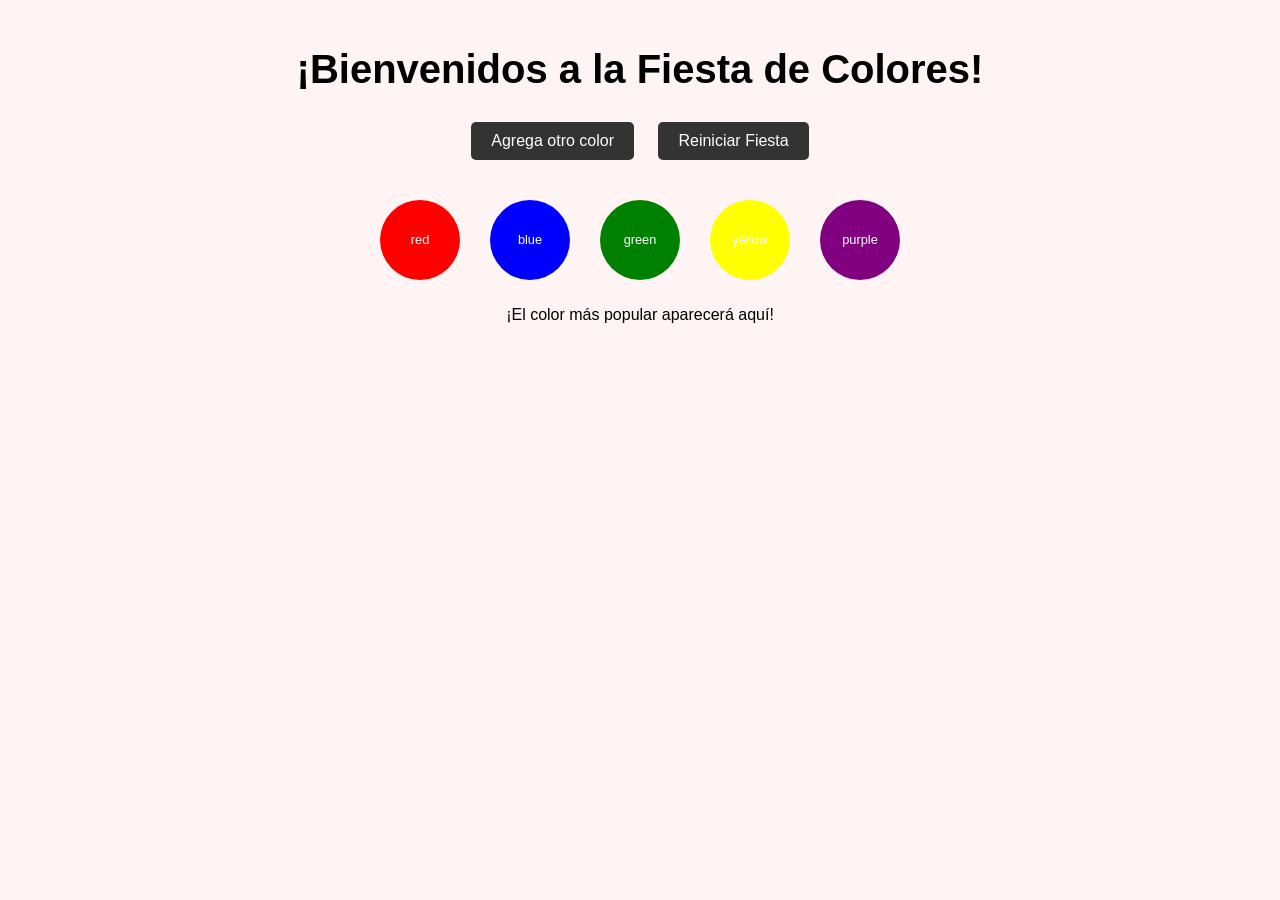
<file: estructura.html>
<!DOCTYPE html>
<html lang="es">
<head>
  <meta charset="UTF-8">
  <meta name="viewport" content="width=device-width, initial-scale=1.0">
  <title>Fiesta de Colores</title>
  <link rel="stylesheet" href="styles.css">
</head>
<body>
  <h1 id="party-title">¡Bienvenidos a la Fiesta de Colores!</h1>
  <div id="controls">
    <button id="add-color-btn">Agrega otro color</button>
    <button id="reset-btn">Reiniciar Fiesta</button>
  </div>
  <div id="color-palette"></div>
  <p id="popular-color">¡El color más popular aparecerá aquí!</p>

  <script src="script.js"></script>
</body>
</html>
</file>
<file: styles.css>
/* Estilos generales */
body {
    font-family: Arial, sans-serif;
    text-align: center;
    margin: 0;
    padding: 20px;
    background: linear-gradient(to right, #fff4f4, #fff4f4);
  }
  
  #party-title {
    font-size: 2.5em;
    margin-bottom: 20px;
  }
  
  #controls {
    margin-bottom: 20px;
  }
  
  button {
    margin: 10px;
    padding: 10px 20px;
    font-size: 1em;
    cursor: pointer;
    border: none;
    border-radius: 5px;
    background-color: #333;
    color: #fff;
    transition: background-color 0.3s, transform 0.2s;
  }
  
  button:hover {
    background-color: #555;
    transform: scale(1.1);
  }
  
  #color-palette {
    display: flex;
    flex-wrap: wrap;
    justify-content: center;
    gap: 10px;
    margin-top: 20px;
  }
  
  .color-btn {
    padding: 15px;
    width: 80px;
    height: 80px;
    border-radius: 50%;
    border: none;
    cursor: pointer;
    color: white;
    font-size: 0.8em;
    text-align: center;
    transition: transform 0.2s;
  }

  .color-btn {
    padding: 15px;
    width: 80px;
    height: 80px;
    border-radius: 50%;
    border: none;
    cursor: pointer;
    color: white;
    transition: transform 0.2s ease-out;
  }
  
  .color-btn:active {
    transform: rotate(15deg) scale(0.95);
  }
  .color-btn {
    padding: 15px;
    width: 80px;
    height: 80px;
    border-radius: 50%;
    border: none;
    cursor: pointer;
    color: white;
    animation: bounce 1.5s infinite ease-in-out;
  }
  
  @keyframes bounce {
    0%, 100% {
      transform: translateY(0);
    }
    50% {
      transform: translateY(-10px);
    }
  }
  
  .color-btn:hover {
    transform: scale(1.1);

  
  .color-btn:hover {
    box-shadow: 0 0 20px rgba(255, 255, 255, 0.7), 0 0 40px currentColor;
    transform: scale(1.1);
  }
  
  #popular-color {
    font-size: 1.2em;
    margin-top: 20px;

  }
</file>
